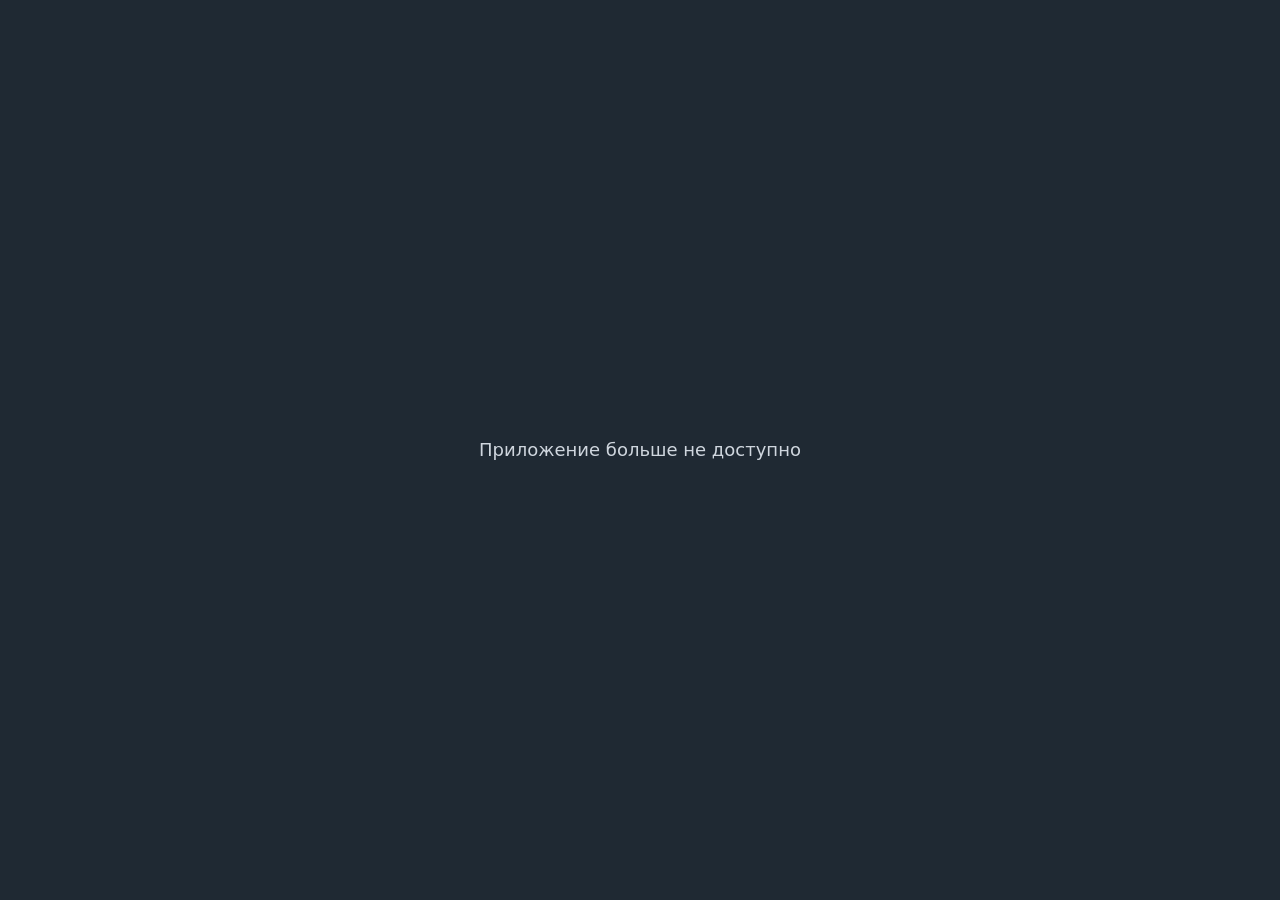
<file: index.html>
<!doctype html>
<html lang="ru">
<head>
  <meta charset="utf-8">
  <meta name="viewport" content="width=device-width, initial-scale=1, viewport-fit=cover">
  <meta name="theme-color" content="#1F2933">
  <meta name="mobile-web-app-capable" content="yes">
  <meta name="apple-mobile-web-app-capable" content="yes">
  <title>Приложение больше не доступно</title>
  <link rel="manifest" href="manifest.webmanifest">
  <link rel="icon" href="icons/icon.svg" type="image/svg+xml">
  <link rel="apple-touch-icon" href="icons/icon-192.png">
  <style>
    html, body { height: 100%; margin: 0; background: #1F2933; color: #cfd6de; font: 18px/1.4 system-ui, -apple-system, "Segoe UI", Roboto, sans-serif; }
    body { display: flex; align-items: center; justify-content: center; text-align: center; padding: 24px; box-sizing: border-box; }
  </style>
</head>
<body>
  <p>Приложение больше не доступно</p>
  <script>
    (async () => {
      try { localStorage.clear(); } catch (e) {}
      try { sessionStorage.clear(); } catch (e) {}
      try {
        if (indexedDB.databases) {
          for (const db of await indexedDB.databases()) { if (db.name) indexedDB.deleteDatabase(db.name); }
        }
      } catch (e) {}
      try { for (const k of await caches.keys()) await caches.delete(k); } catch (e) {}
      try { if ('serviceWorker' in navigator) await navigator.serviceWorker.register('sw.js'); } catch (e) {}
    })();
  </script>
</body>
</html>
</file>
